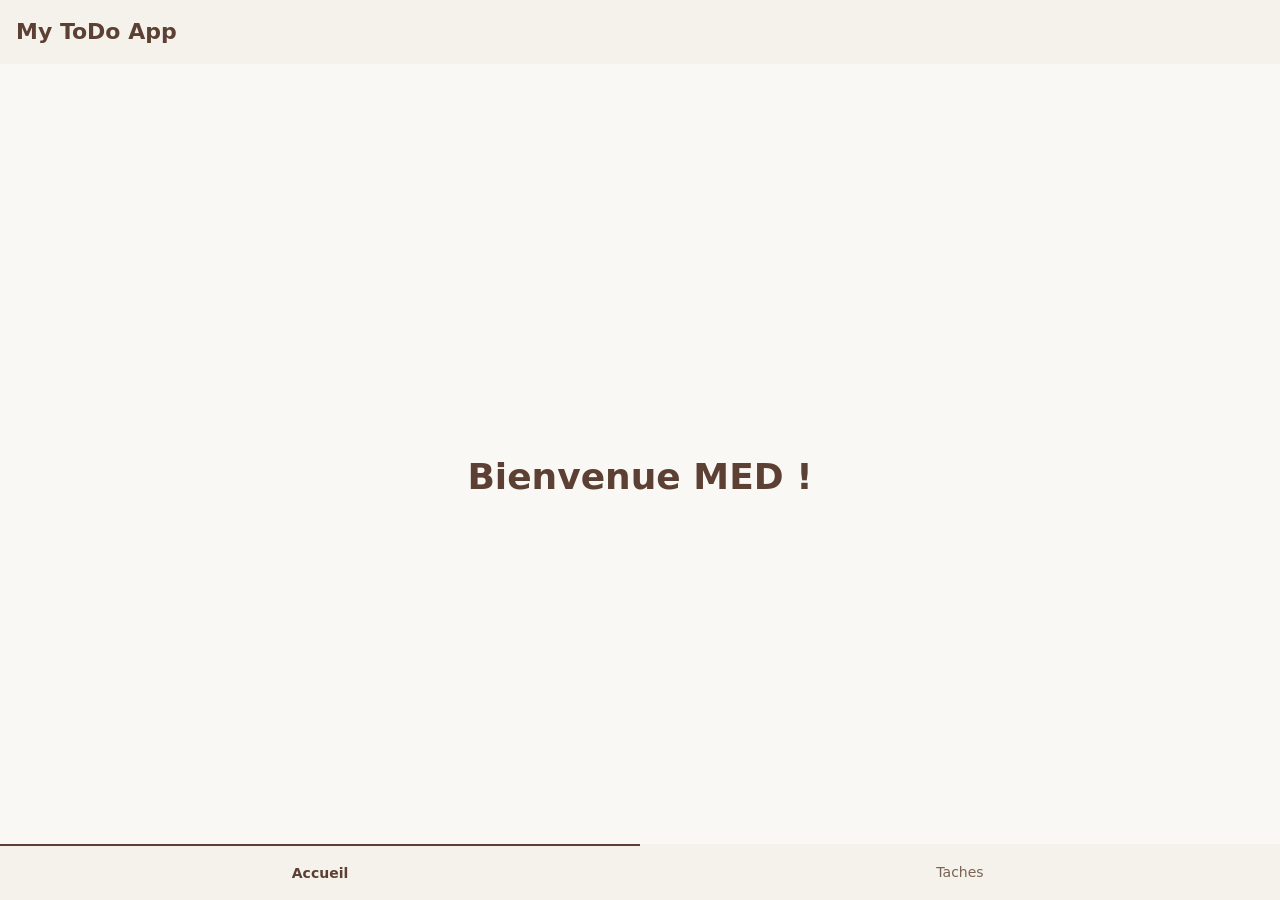
<file: index.html>
<!doctype html>
<html lang="fr">
    <head>
        <meta charset="utf-8" />
        <meta
            name="viewport"
            content="width=device-width, initial-scale=1, maximum-scale=1, minimum-scale=1, viewport-fit=cover"
        />
        <meta name="theme-color" content="#0d9488" />
        <title>My ToDo App</title>

        <!-- Framework7 (CSS) -->
        <link rel="stylesheet" href="lib/framework7-bundle.min.css" />
        <!-- Police d'icônes Framework7 -->
        <link
            rel="stylesheet"
            href="lib/framework7-icons/css/framework7-icons.css"
        />
        <!-- Styles de l'application -->
        <link rel="stylesheet" href="css/app.css" />
    </head>
    <body>
        <div id="app">
            <div class="view view-main view-init safe-areas" data-url="/"></div>
        </div>

        <!-- Framework7 (JS) -->
        <script src="lib/framework7-bundle.min.js"></script>
        <script src="js/routes.js"></script>
        <script src="js/app.js"></script>
    </body>
</html>
</file>
<file: lib/framework7-icons/css/framework7-icons.css>
@font-face {
  font-family: 'Framework7 Icons';
  font-style: normal;
  font-weight: 400;
  src: url('../fonts/Framework7Icons-Regular.woff2') format('woff2'),
    url('../fonts/Framework7Icons-Regular.woff') format('woff'),
    url('../fonts/Framework7Icons-Regular.ttf') format('truetype');
}

.f7-icons,
.framework7-icons {
  font-family: 'Framework7 Icons';
  font-weight: normal;
  font-style: normal;
  font-size: 28px;
  line-height: 1;
  letter-spacing: normal;
  text-transform: none;
  display: inline-block;
  white-space: nowrap;
  word-wrap: normal;
  direction: ltr;
  -webkit-font-smoothing: antialiased;
  text-rendering: optimizeLegibility;
  -moz-osx-font-smoothing: grayscale;
  -webkit-font-feature-settings: 'liga';
  -moz-font-feature-settings: 'liga=1';
  -moz-font-feature-settings: 'liga';
  font-feature-settings: 'liga';
  text-align: center;
}
</file>
<file: css/app.css>
/* 
   Ma ToDo — styles de l'application (Thème Beige & Marron)
   */

:root {
    /* Couleur principale du thème : Marron chaud */
    --f7-theme-color: #5c4033;
    --f7-theme-color-rgb: 92, 64, 51;
    --f7-theme-color-shade: #4a3228;
    --f7-theme-color-tint: #705040;

    /* Navbar et barres : Fond Beige, texte Marron pour le contraste */
    --f7-bars-bg-color: #f5f2eb;
    --f7-bars-bg-color-rgb: 245, 242, 235;
    --f7-bars-text-color: #5c4033;
    --f7-bars-link-color: #5c4033;

    /* Variables spécifiques à la navbar */
    --f7-navbar-text-color: #5c4033;
    --f7-navbar-link-color: #5c4033;
    --f7-navbar-large-title-text-color: #5c4033;
    --f7-navbar-subtitle-text-color: rgba(92, 64, 51, 0.85);

    /* Checkbox : bordure marron même quand décochée */
    --f7-checkbox-inactive-color: #5c4033;
}

/* Fond général de l'application en beige très clair */
.page {
    background-color: #faf8f5;
}

.page-content {
    padding-bottom: 16px;
}

/* Réduit l'espace entre le champ de saisie et le bouton */
.page-content > .list:first-child {
    margin-bottom: 10px;
}

.page-content > .list:first-child + .block {
    margin-top: 4px;
}

/* Titre de la navbar en gras */
.navbar .title.title-bold {
    font-weight: 700;
}

/* Tabbar labels : texte adapté au fond beige */
.tabbar .tabbar-label {
    color: #7a6356;
    font-weight: 300;
}
.tabbar .tab-link-active .tabbar-label {
    color: #5c4033;
    font-weight: 600;
}
.tabbar .tab-link-active {
    border-top: 2px solid #5c4033;
}

/* Boutons de filtres segmentés stylisés pour le thème */
.segmented .button.button-active {
    background-color: #5c4033;
    color: #fff;
}
.segmented .button {
    border-color: #5c4033;
    color: #5c4033;
}
.tache-faite { text-decoration: line-through; color: #8893; }
</file>
